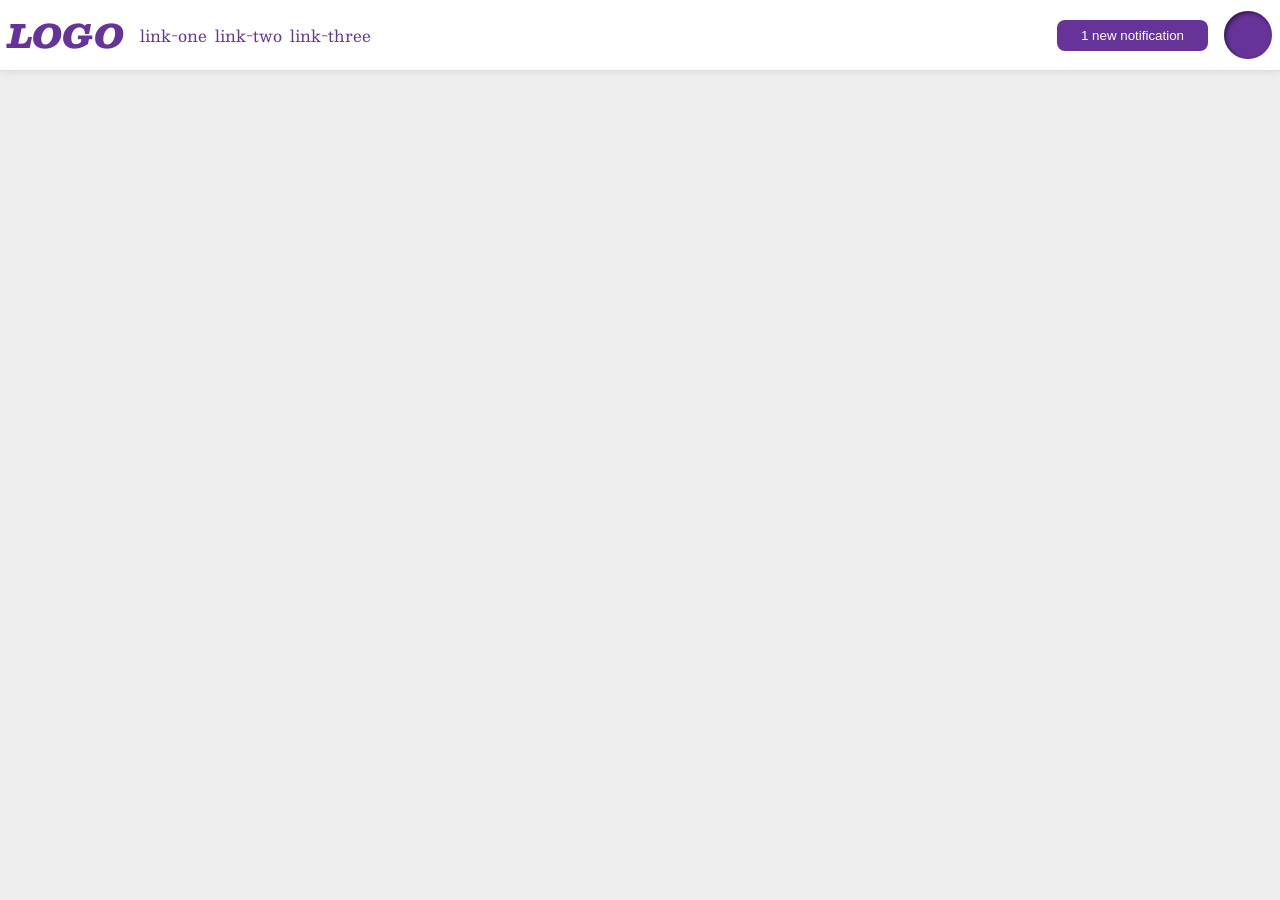
<file: foundations/flex/03-flex-header-2/index.html>
<!DOCTYPE html>
<html lang="en">
  <head>
    <meta charset="UTF-8">
    <meta http-equiv="X-UA-Compatible" content="IE=edge">
    <meta name="viewport" content="width=device-width, initial-scale=1.0">
    <title>Flex Header 2</title>
    <link rel="stylesheet" href="style.css">
  </head>
  <body>
    <div class="header">
      <div class="left">
        <div class="logo">
          LOGO
        </div>
        <ul class="links">
          <li><a href="https://google.com">link-one</a></li>
          <li><a href="https://google.com">link-two</a></li>
          <li><a href="https://google.com">link-three</a></li>
        </ul>
      </div>
      <div class="right">
        <button class="notifications">
          1 new notification
        </button>
        <div class="profile-image"></div>
      </div>
    </div>
  </body>
</html>
</file>
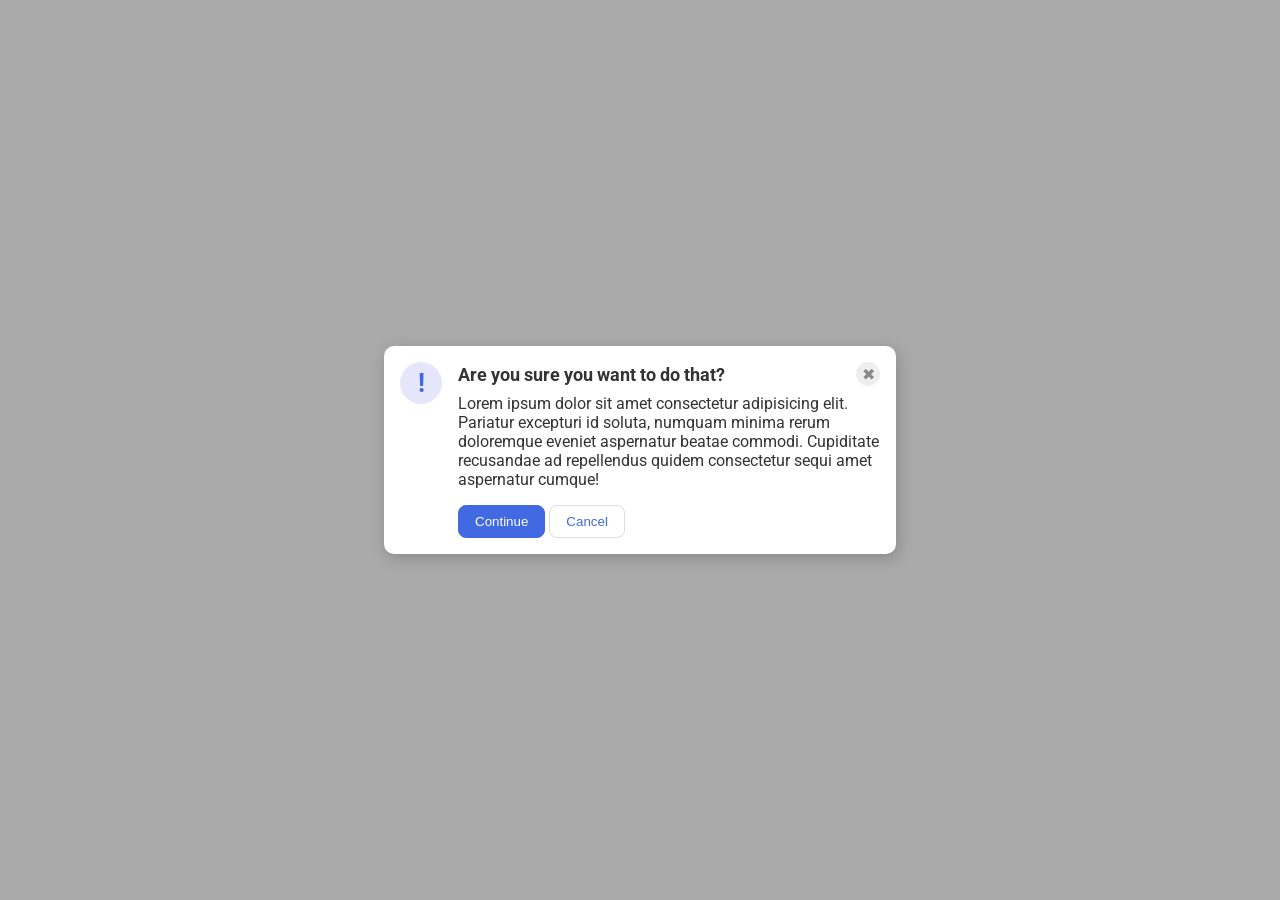
<file: foundations/flex/05-flex-modal/index.html>
<!DOCTYPE html>
<html lang="en">
  <head>
    <meta charset="UTF-8">
    <meta http-equiv="X-UA-Compatible" content="IE=edge">
    <meta name="viewport" content="width=device-width, initial-scale=1.0">
    <link rel="stylesheet" href="style.css">
    <title>Modal</title>
  </head>
  <body>
    <div class="modal">
      <div class="icon">!</div>
      <div class="content">
        <div class="header">
          Are you sure you want to do that?
        <button class="close-button">✖</button>
        </div>
        <div class="text">Lorem ipsum dolor sit amet consectetur adipisicing elit. Pariatur excepturi id soluta, numquam minima rerum doloremque eveniet aspernatur beatae commodi. Cupiditate recusandae ad repellendus quidem consectetur sequi amet aspernatur cumque!</div>
        <button class="continue">Continue</button>
        <button class="cancel">Cancel</button>
      </div>
    </div>
  </body>
</html>
</file>
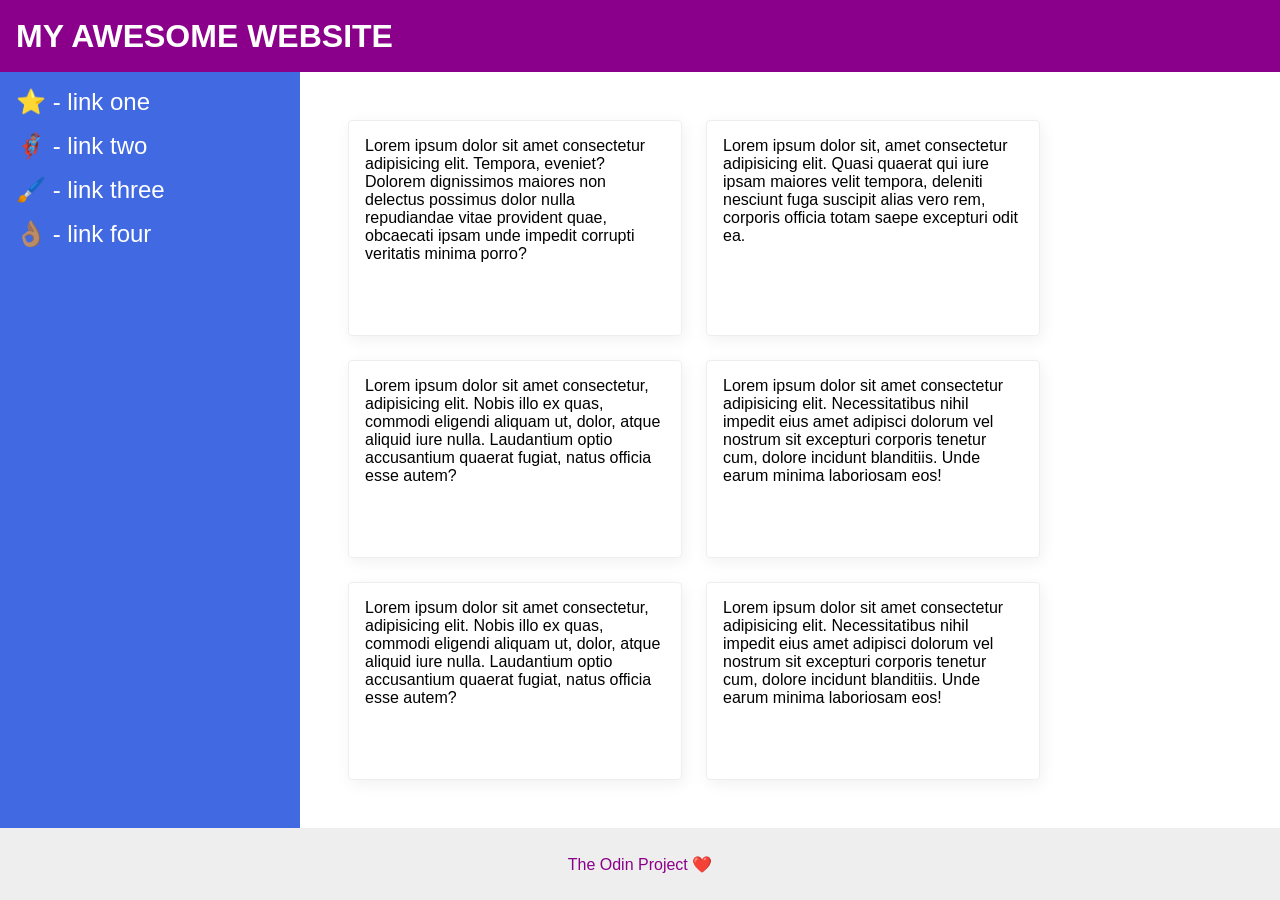
<file: foundations/flex/07-flex-layout-2/index.html>
<!DOCTYPE html>
<html lang="en">
  <head>
    <meta charset="UTF-8">
    <meta http-equiv="X-UA-Compatible" content="IE=edge">
    <meta name="viewport" content="width=device-width, initial-scale=1.0">
    <title>The Holy Grail</title>
    <link rel="stylesheet" href="style.css">
  </head>
  <body>
    <div class="header">
      MY AWESOME WEBSITE
    </div>
    
    <div class="content">
      <div class="sidebar">
        <ul>
          <li><a href="#">⭐ - link one</a></li>
          <li><a href="#">🦸🏽‍♂️ - link two</a></li>
          <li><a href="#">🖌️ - link three</a></li>
          <li><a href="#">👌🏽 - link four</a></li>
        </ul>
      </div>

      <div class="allcards">
        <div class="card">Lorem ipsum dolor sit amet consectetur adipisicing elit. Tempora, eveniet? Dolorem dignissimos maiores non delectus possimus dolor nulla repudiandae vitae provident quae, obcaecati ipsam unde impedit corrupti veritatis minima porro?</div>
        <div class="card">Lorem ipsum dolor sit, amet consectetur adipisicing elit. Quasi quaerat qui iure ipsam maiores velit tempora, deleniti nesciunt fuga suscipit alias vero rem, corporis officia totam saepe excepturi odit ea.</div>
        <div class="card">Lorem ipsum dolor sit amet consectetur, adipisicing elit. Nobis illo ex quas, commodi eligendi aliquam ut, dolor, atque aliquid iure nulla. Laudantium optio accusantium quaerat fugiat, natus officia esse autem?</div>
        <div class="card">Lorem ipsum dolor sit amet consectetur adipisicing elit. Necessitatibus nihil impedit eius amet adipisci dolorum vel nostrum sit excepturi corporis tenetur cum, dolore incidunt blanditiis. Unde earum minima laboriosam eos!</div>
        <div class="card">Lorem ipsum dolor sit amet consectetur, adipisicing elit. Nobis illo ex quas, commodi eligendi aliquam ut, dolor, atque aliquid iure nulla. Laudantium optio accusantium quaerat fugiat, natus officia esse autem?</div>
        <div class="card">Lorem ipsum dolor sit amet consectetur adipisicing elit. Necessitatibus nihil impedit eius amet adipisci dolorum vel nostrum sit excepturi corporis tenetur cum, dolore incidunt blanditiis. Unde earum minima laboriosam eos!</div>
      </div>
    </div>
    <div class="footer">
      The Odin Project ❤️
    </div>
  </body>
</html>
</file>
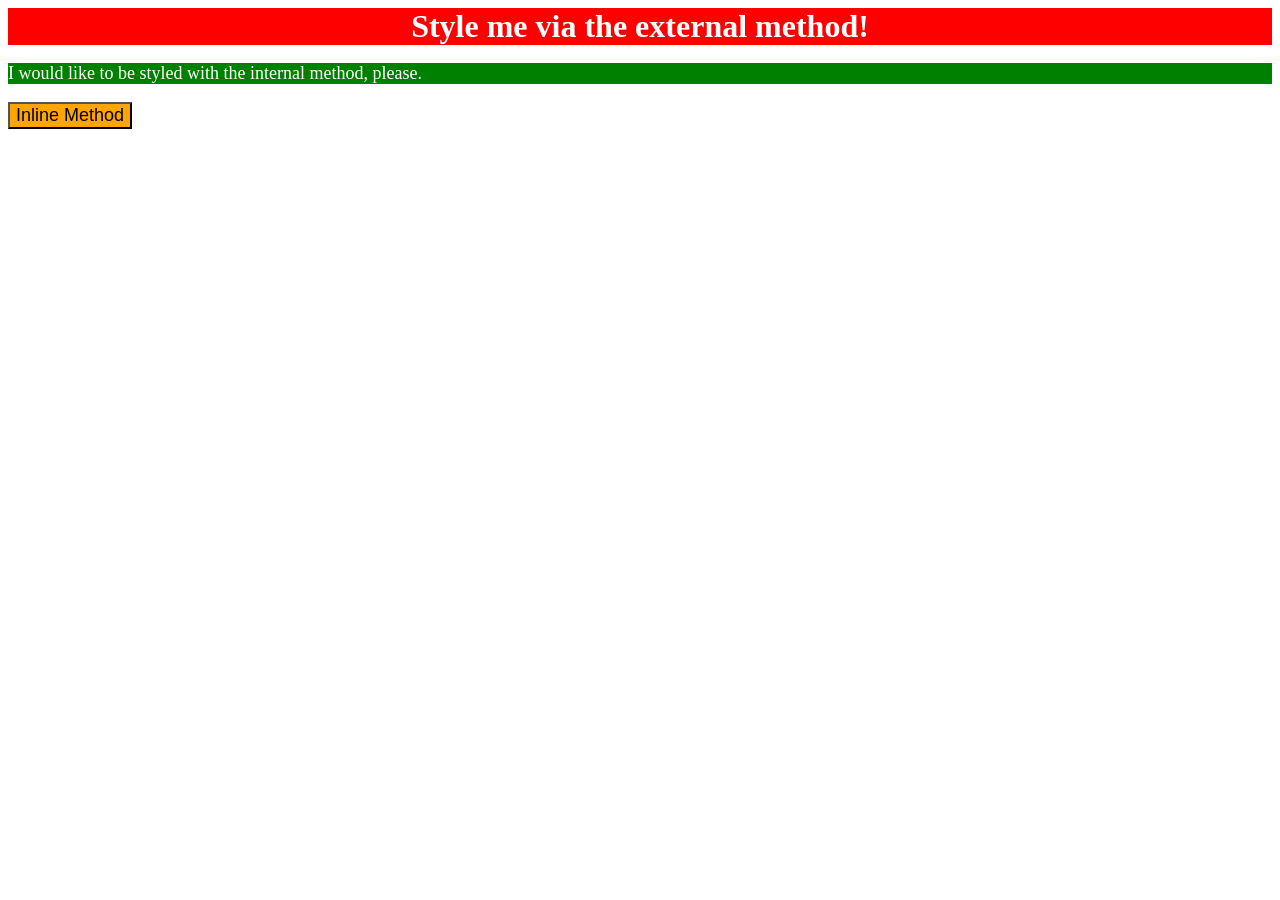
<file: foundations/intro-to-css/01-css-methods/index.html>
<!DOCTYPE html>
<html lang="en">
  <head>
    <meta charset="UTF-8">
    <meta http-equiv="X-UA-Compatible" content="IE=edge">
    <meta name="viewport" content="width=device-width, initial-scale=1.0">
    <link rel="stylesheet" href="styles.css">
    <style>
      p {
        background-color: green;
        color: white;
        font-size: 18px;
      }
    </style>
    <title>Methods for Adding CSS</title>
  </head>
  <body>
    <div>Style me via the external method!</div>
    <p>I would like to be styled with the internal method, please.</p>
    <button style="background-color: orange; font-size: 18px;">Inline Method</button>
  </body>
</html>
</file>
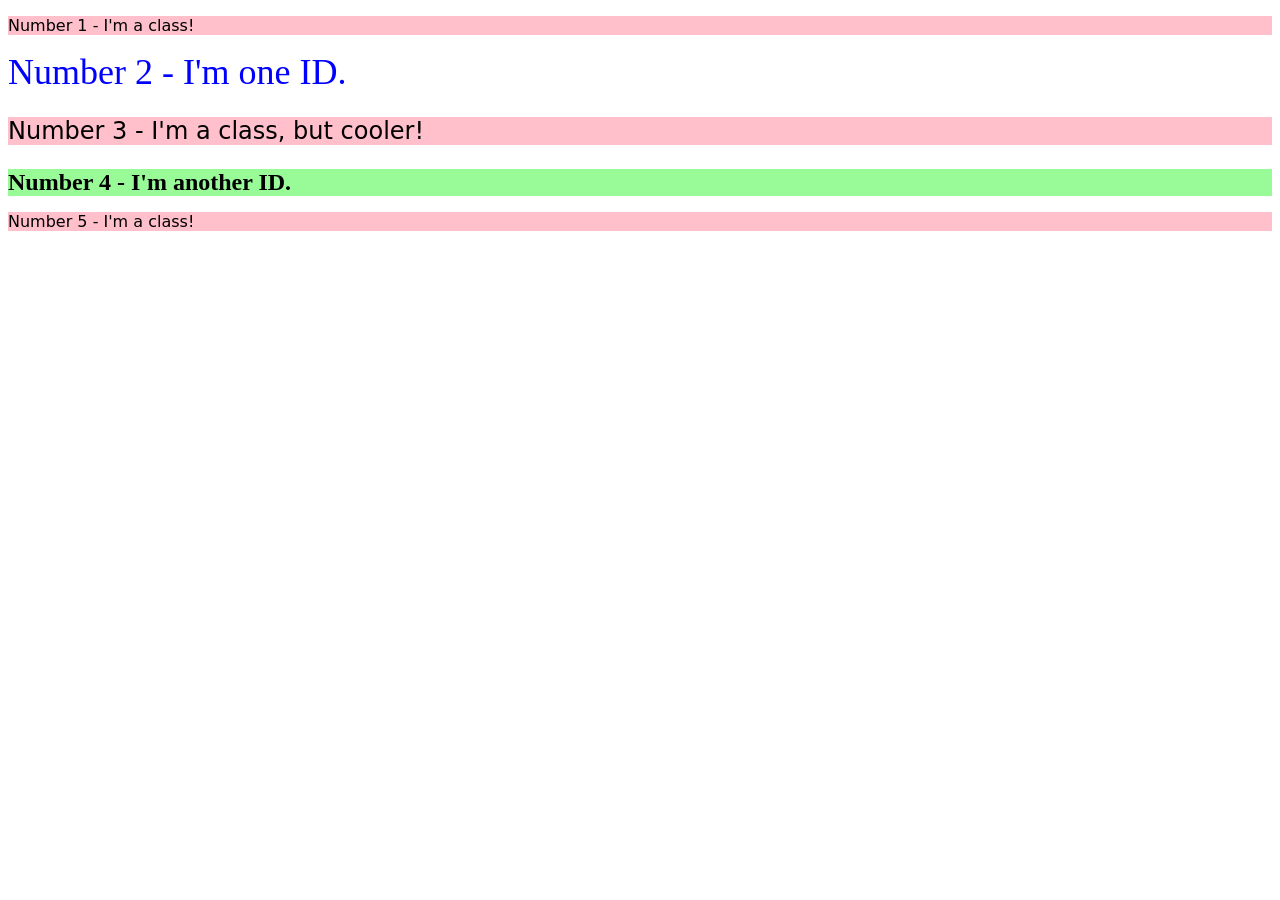
<file: foundations/intro-to-css/02-class-id-selectors/index.html>
<!DOCTYPE html>
<html lang="en">
  <head>
    <meta charset="UTF-8">
    <meta http-equiv="X-UA-Compatible" content="IE=edge">
    <meta name="viewport" content="width=device-width, initial-scale=1.0">
    <title>Class and ID Selectors</title>
    <link rel="stylesheet" href="style.css">
  </head>
  <body>
    <p class="first">Number 1 - I'm a class!</p>
    <div id="second">Number 2 - I'm one ID.</div>
    <p class="first cooler">Number 3 - I'm a class, but cooler!</p>
    <div id="third">Number 4 - I'm another ID.</div>
    <p class="first">Number 5 - I'm a class!</p>
  </body>
</html>
</file>
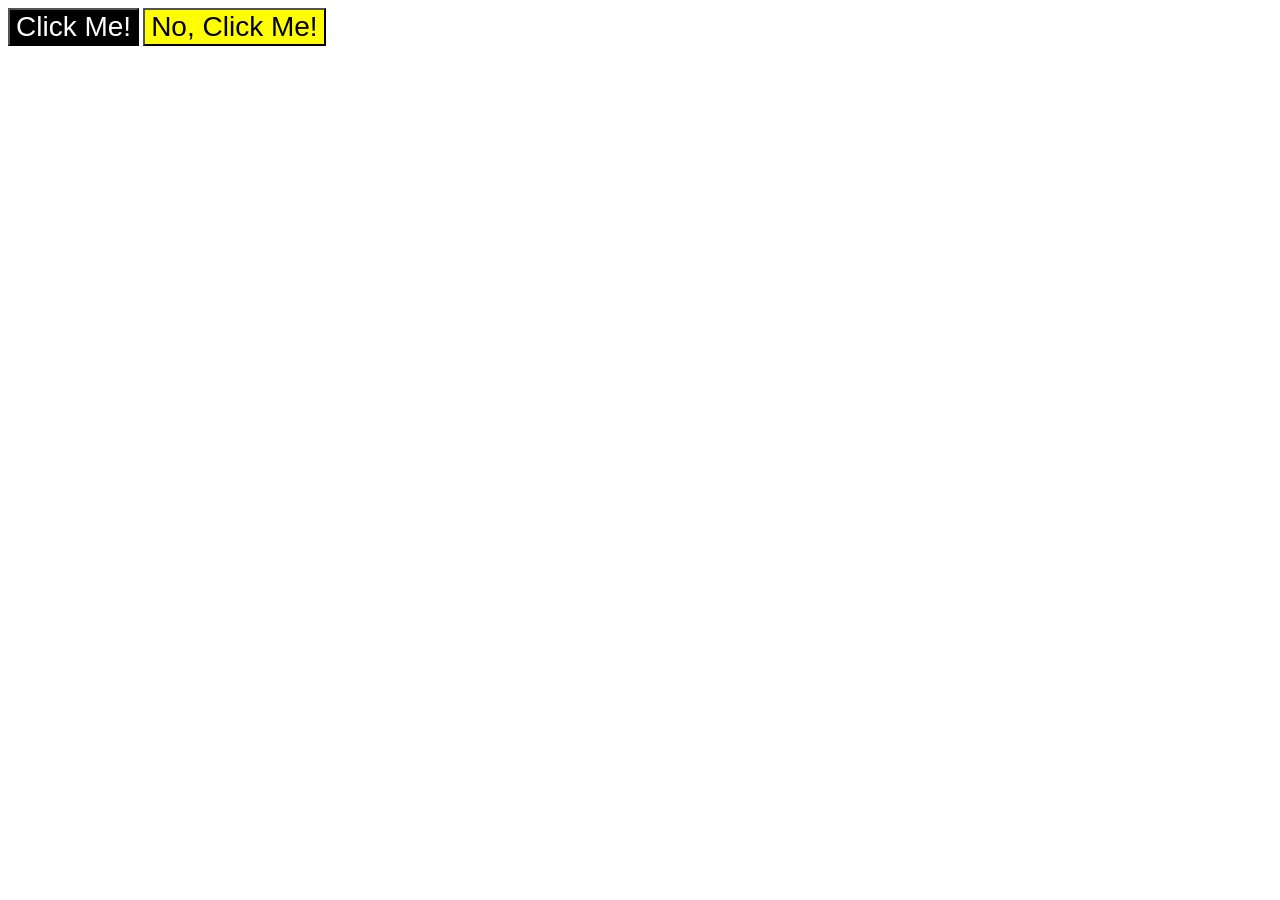
<file: foundations/intro-to-css/03-grouping-selectors/index.html>
<!DOCTYPE html>
<html lang="en">
  <head>
    <meta charset="UTF-8">
    <meta http-equiv="X-UA-Compatible" content="IE=edge">
    <meta name="viewport" content="width=device-width, initial-scale=1.0">
    <title>Grouping Selectors</title>
    <link rel="stylesheet" href="style.css">
  </head>
  <body>
    <button class="first">Click Me!</button>
    <button class="second">No, Click Me!</button>
  </body>
</html>
</file>
<file: foundations/flex/03-flex-header-2/style.css>
/* this is some magical font-importing.  
you'll learn about it later. */
@import url('https://fonts.googleapis.com/css2?family=Besley:ital,wght@0,400;1,900&display=swap');

body {
  margin: 0;
  background: #eee;
  font-family: Besley, serif;
}

.header {
  background: white;
  border-bottom: 1px solid #ddd;
  box-shadow: 0 0 8px rgba(0,0,0,.1);
  padding: 8px;
  display: flex;
  flex: 1;
  justify-content: space-between;
}

.header .left {
  display: flex;
  justify-content: flex-start;
  align-items: center;
  gap: 16px;
}

.header .right {
  display: flex;
  justify-content: flex-end;
  align-items: center;
  gap: 16px;
}

.profile-image {
  background: rebeccapurple;
  box-shadow: inset 2px 2px 4px rgba(0,0,0,.5);
  border-radius: 50%;
  width: 48px;
  height: 48px;
}

.logo {
  color: rebeccapurple;
  font-size: 32px;
  font-weight: 900;
  font-style: italic;
}

button {
  border: none;
  border-radius: 8px;
  background: rebeccapurple;
  color: white;
  padding: 8px 24px;
}

a {
  /* this removes the line under our links */
  text-decoration: none;
  color: rebeccapurple;
}

ul {
  list-style-type: none;
  margin: 0;
  padding: 0;
  display: flex;
  gap: 8px;
}
</file>
<file: foundations/flex/05-flex-modal/style.css>
@import url('https://fonts.googleapis.com/css2?family=Roboto:wght@400;700&display=swap');

html, body {
  height: 100%;
}

body {
  font-family: Roboto, sans-serif;
  margin: 0;
  background: #aaa;
  color: #333;
  /* I'll give you this one for free lol */
  display: flex;
  align-items: center;
  justify-content: center;
}

.modal {
  background: white;
  width: 480px;
  border-radius: 10px;
  box-shadow: 2px 4px 16px rgba(0,0,0,.2);
  display: flex;
  gap: 16px;
  padding: 16px;
}

.icon {
  color: royalblue;
  font-size: 26px;
  font-weight: 700;
  background: lavender;
  width: 42px;
  height: 42px;
  border-radius: 50%;
  display: flex;
  align-items: center;
  justify-content: center;
  flex-shrink: 0;
}

.header {
  font-weight: bold;
  font-size: 18px;
  margin-bottom: 8px;
  display: flex;
  align-items: center;
  justify-content: space-between;
}

.text {
  margin-bottom: 16px;
}

.close-button {
  background: #eee;
  border-radius: 50%;
  color: #888;
  font-weight: 400;
  font-size: 16px;
  height: 24px;
  width: 24px;
  display: flex;
  align-items: center;
  justify-content: center;
  border: 1px solid #eee;
  padding: 0;
}

button {
  cursor: pointer;
  padding: 8px 16px;
  border-radius: 8px;
}

button.continue {
  background: royalblue;
  border: 1px solid royalblue;
  color: white;
}

button.cancel {
  background: white;
  border: 1px solid #ddd;
  color: royalblue;
}
</file>
<file: foundations/flex/07-flex-layout-2/style.css>
body {
  font-family: -apple-system, BlinkMacSystemFont, 'Segoe UI', Roboto, Oxygen, Ubuntu, Cantarell, 'Open Sans', 'Helvetica Neue', sans-serif;
  margin: 0;
  min-height: 100vh;
  display: flex;
  flex-direction: column;
}

.header,
.footer {
  display: flex;
  align-items: center;
}

.header {
  height: 72px;
  font-size: 32px;
  font-weight: 900;
  padding-left: 16px;
  background: darkmagenta;
  color: white;
}

.footer {
  height: 72px;
  background: #eee;
  color: darkmagenta;
  justify-content: center;
}

.content {
  display: flex;
  flex: 1;
}

.sidebar {
  width: 300px;
  background: royalblue;
  box-sizing: border-box;
  flex-shrink: 0;
  padding: 16px;
}

ul {
  list-style: none;
  margin: 0;
  padding: 0;
}

li {
  margin-bottom: 16px;
}

a {
  text-decoration: none;
  color: white;
  font-size: 24px;
}

.allcards {
  display: flex;
  padding: 48px;
  flex-wrap: wrap;
  gap: 24px;
}

.card {
  border: 1px solid #eee;
  box-shadow: 2px 4px 16px rgba(0,0,0,.06);
  border-radius: 4px;
  max-width: 300px;
  padding: 16px;
}
</file>
<file: foundations/intro-to-css/01-css-methods/styles.css>
div {
    background-color: red;
    color: white;
    font-size: 32px;
    text-align: center;
    font-weight: bold;
}
</file>
<file: foundations/intro-to-css/02-class-id-selectors/style.css>
/* Add CSS Styling */

.first {
    background-color: #FFC0CB;
    font-family: "Verdana", "DejaVu Sans", sans-serif;
}

#second {
    color: #0000FF;
    font-size: 36px;
}

.first.cooler {
    font-size: 24px;
}

#third {
    background-color: #98fb98;
    font-size: 24px;
    font-weight: bold;
}
</file>
<file: foundations/intro-to-css/03-grouping-selectors/style.css>
/* Add CSS Styling */

.first,
.second {
    font-size: 28px;
    font-family: Helvetica, "Times New Roman", sans-serif;
}

.first {
    background-color: black;
    color: white;
}

.second {
    background-color: yellow;
}
</file>
